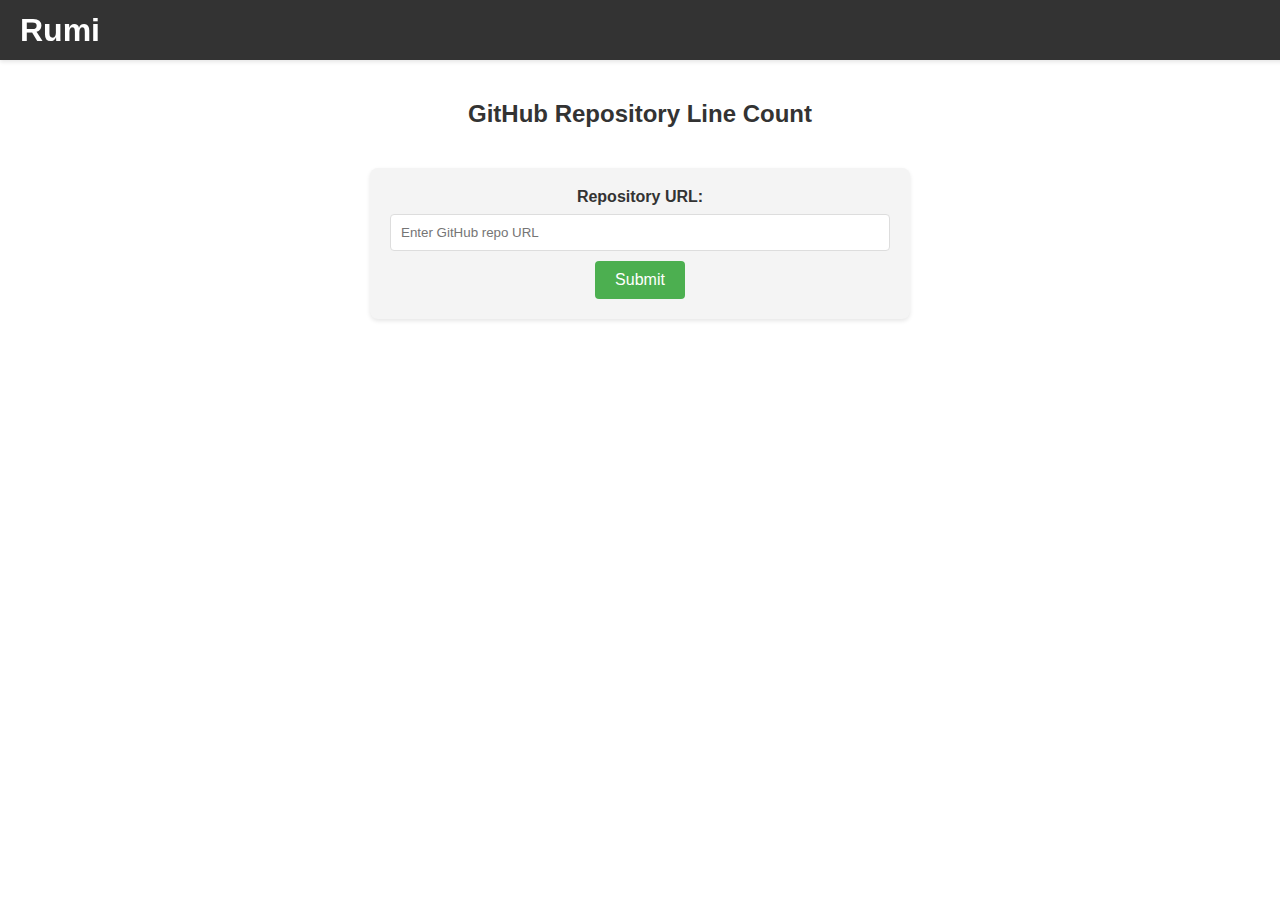
<file: files/index.html>
<!DOCTYPE html>
<html lang="en">
<head>
    <meta charset="UTF-8">
    <meta name="viewport" content="width=device-width, initial-scale=1.0">
    <link rel="stylesheet" href="Index.css">
    <title>Rumi:Line Counter</title>
</head>
<body>

<header>
    <h1>Rumi</h1>
</header>

<main>
    <h2>GitHub Repository Line Count</h2>
    <form id="repoForm">
        <label for="repoUrl">Repository URL:</label>
        <input type="text" id="repoUrl" placeholder="Enter GitHub repo URL" required>
        <button type="submit">Submit</button>
    </form>
</main>
      <script src="Index.js"></script>
</body>
</html>
</file>
<file: files/Index.css>
header {
    background-color: #333;
    color: #fff;
    width: 100%;
    position: fixed;
    top: 0;
    left: 0;
    display: flex;
    align-items: center;
    padding: 0 20px;
    box-shadow: 0 2px 4px rgba(0, 0, 0, 0.1);
    height: 60px;
    z-index: 1000;
}

header h1 {
    margin: 0;
    font-size: 2rem;
    font-family: 'Segoe UI', Tahoma, Geneva, Verdana, sans-serif;
}

body {
    margin: 0;
    padding: 0;
    font-family: Arial, sans-serif;
    box-sizing: border-box;
}

main {
    padding: 80px 20px 20px; /* Top padding adjusted for fixed header */
    max-width: 800px;
    margin: 0 auto;
    text-align: center;
}

h2 {
    margin: 20px 0;
    font-size: 1.5rem;
    color: #333;
}

/* Form Styles */
#repoForm {
    margin: 20px 0;
    padding: 20px;
    background-color: #f4f4f4;
    border-radius: 8px;
    box-shadow: 0 2px 4px rgba(0, 0, 0, 0.1);
    display: inline-block;
    width: 100%;
    max-width: 500px;
    text-align: center;
}

#repoForm label {
    display: block;
    margin-bottom: 8px;
    font-weight: bold;
    color: #333;
}

#repoForm input {
    width: calc(100% - 22px); /* Full width minus padding */
    padding: 10px;
    border: 1px solid #ddd;
    border-radius: 4px;
    margin-bottom: 10px;
}

#repoForm button {
    padding: 10px 20px;
    border: none;
    border-radius: 4px;
    background-color: #4caf50;
    color: white;
    font-size: 1rem;
    cursor: pointer;
}

#repoForm button:hover {
    background-color: #45a049;
}
</file>
